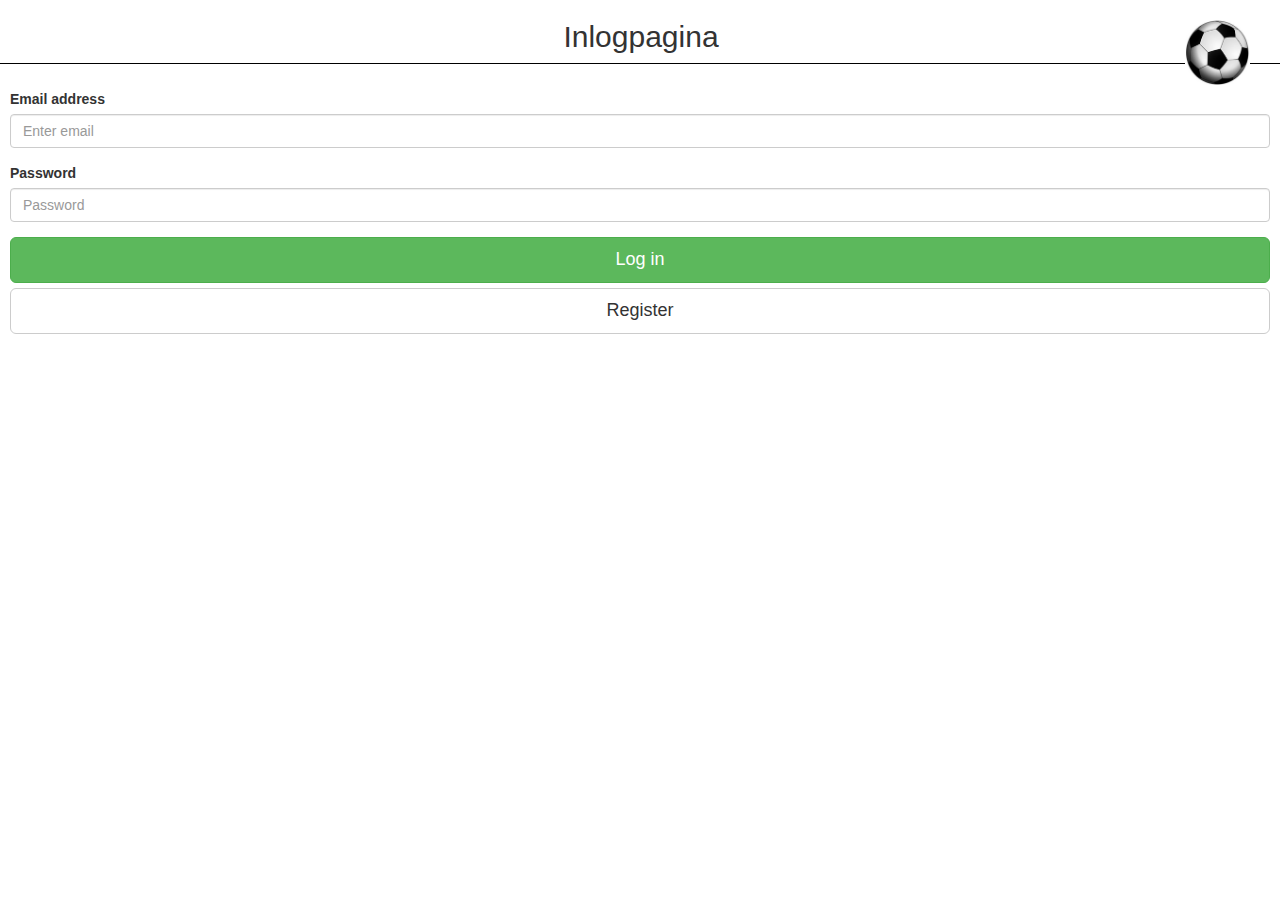
<file: index.html>
<html>
<head>
 <LINK href="css/bootstrap.min.css" rel="stylesheet" type="text/css">
 <LINK href="css/myStyle.css" rel="stylesheet" type="text/css">
 <script src="js/jquery-1.9.1.js"></script>
 <title>Login</title>

 </head>
 
 <body>
 <div id="my720pxcontainer">
     <br/>
     <header>
         <div id="headerImg"><img src="img/Football.jpg" alt="football image"/></div>
         <div class="noBackbutton"><h2>Inlogpagina</h2></div>
     </header>

     <main>
         <form role="form">
          <div class="form-group">
            <label for="InputEmail">Email address</label>
            <input type="email" class="form-control" id="InputEmail" placeholder="Enter email">
          </div>
          <div class="form-group">
            <label for="InputPassword">Password</label>
            <input type="password" class="form-control" id="InputPassword" placeholder="Password">
          </div>

         </form>
         <div id="testdiv"></div>
         <button class="btn btn-success btn-lg btn-block" id="loginbtn" onclick="buttonLogin();">Log in</button>
         <button class="btn btn-default btn-lg btn-block" id="loginbtn3" onclick="buttonRegister();">Register</button>
     </main>
</div>



 <script type="text/javascript">
     function buttonLogin() {
         var email = $("#InputEmail").val();
         var password = $("#InputPassword").val();

         var url = 'http://mobapptest.eu5.org/login.php';
         $.post(url, { email: email, password: password },
            function (data) {
                if (data == undefined || data == null || data.length == 0){
                    $("#testdiv").html('The login credentials you provided are unknown.<br>Please try again.');
                }
                else{
                    window.location = 'partials/home.html?userid='+data[0].id; 
                }
            },
            'json'
        )
     }
     function buttonRegister() {
         window.location = 'partials/register.html';
     }

 </script>
 </body>
</html>
</file>
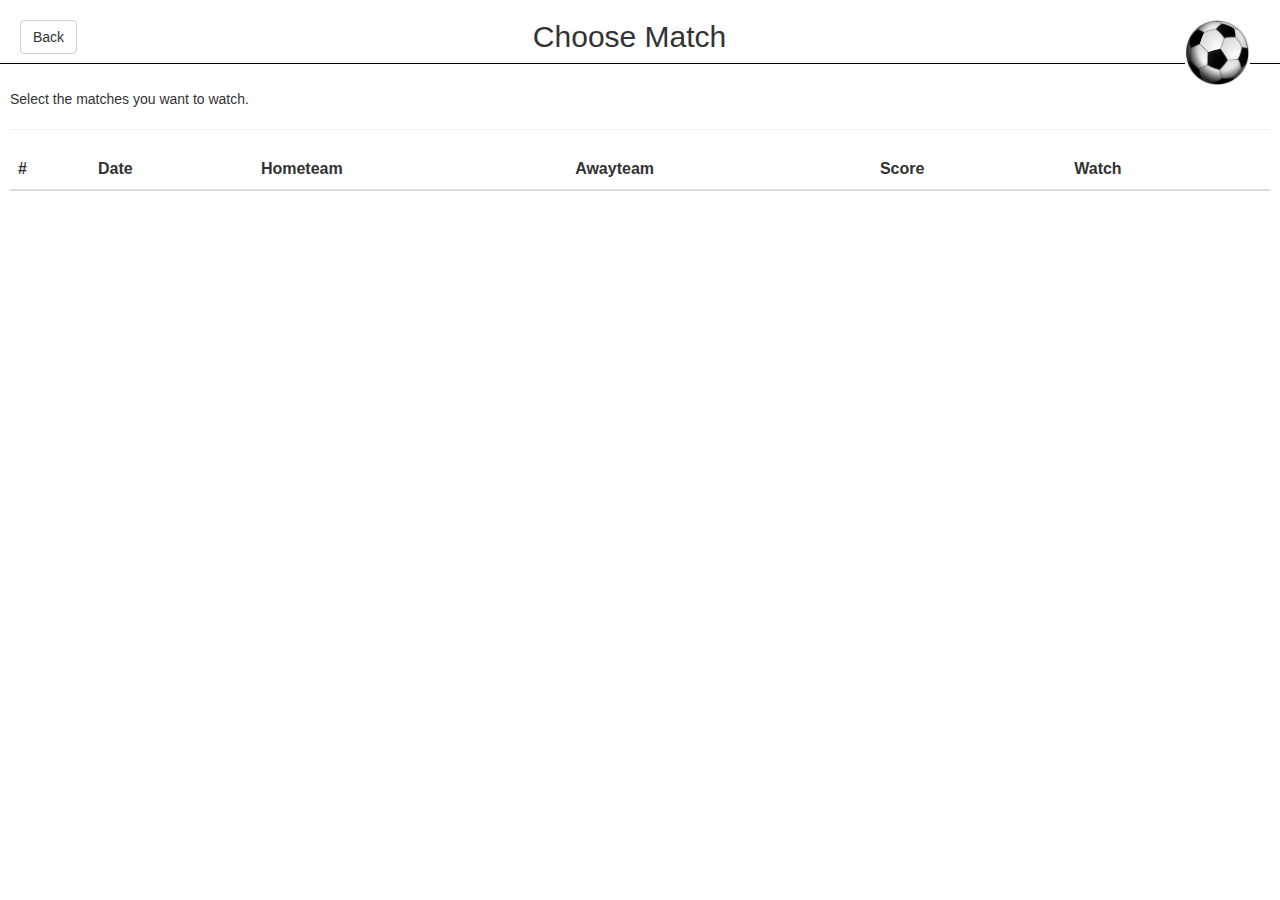
<file: partials/choosematch.html>
<html>
<head>
    <LINK href="../css/bootstrap.min.css" rel="stylesheet" type="text/css">
    <script src="../js/jquery-1.9.1.js"></script>
    <LINK href="../css/myStyle.css" rel="stylesheet" type="text/css">
    <title>Subscription</title>
</head>

<body>
<div id="my720pxcontainer">
    <br/>
    <header>
        <div class="backbutton"><button class="btn btn-default" id="homebackbtn" onclick="buttonBack();">Back</button></div>
        <div id="headerImg"><img src="../img/Football.jpg"/></div>
        <h2>Choose Match</h2>
    </header>

    <main>
        <p>Select the matches you want to watch.</p>
        <hr/>
        <table class="table table-hover">
            <thead>
            <tr>
                <th>#</th>
                <th>Date</th>
                <th>Hometeam</th>
                <th>Awayteam</th>
                <th>Score</th>
                <th>Watch</th>
            </tr>
            </thead>

            <tbody id="tbody">
            <tr>
            </tr>

            </tbody>
        </table>
    </main>
</div>

<script type="text/javascript">
    var queryDict = {}
    location.search.substr(1).split("&").forEach(function(item) {queryDict[item.split("=")[0]] = item.split("=")[1]})
    var userid = queryDict.userid;

    $(document).ready(function()
    {
        var url = 'http://mobapptest.eu5.org/matches.php';
        $.post(url, function (data) {

                    var count = 0;
                    $.each(data, function (arrayID, group) {
                        count++;
                        $('#tbody tr:last').after('<tr><td>' +
                                count + '</td><td>' +
                                group.date + '</td><td>' +
                                group.hometeam + '</td><td>' +
                                group.awayteam + '</td><td>' +
                                group.scorehome + ' - ' + group.scoreaway + '</td><td>' +
                                '<a href="matchevent.html?id='+group.id+'">watch</a></td></tr>');
                    });

                },
                'json'
        );
    });

    function buttonBack()
    {
        window.location = 'home.html?userid='+userid;
    }
</script>
</body>

</html>
</file>
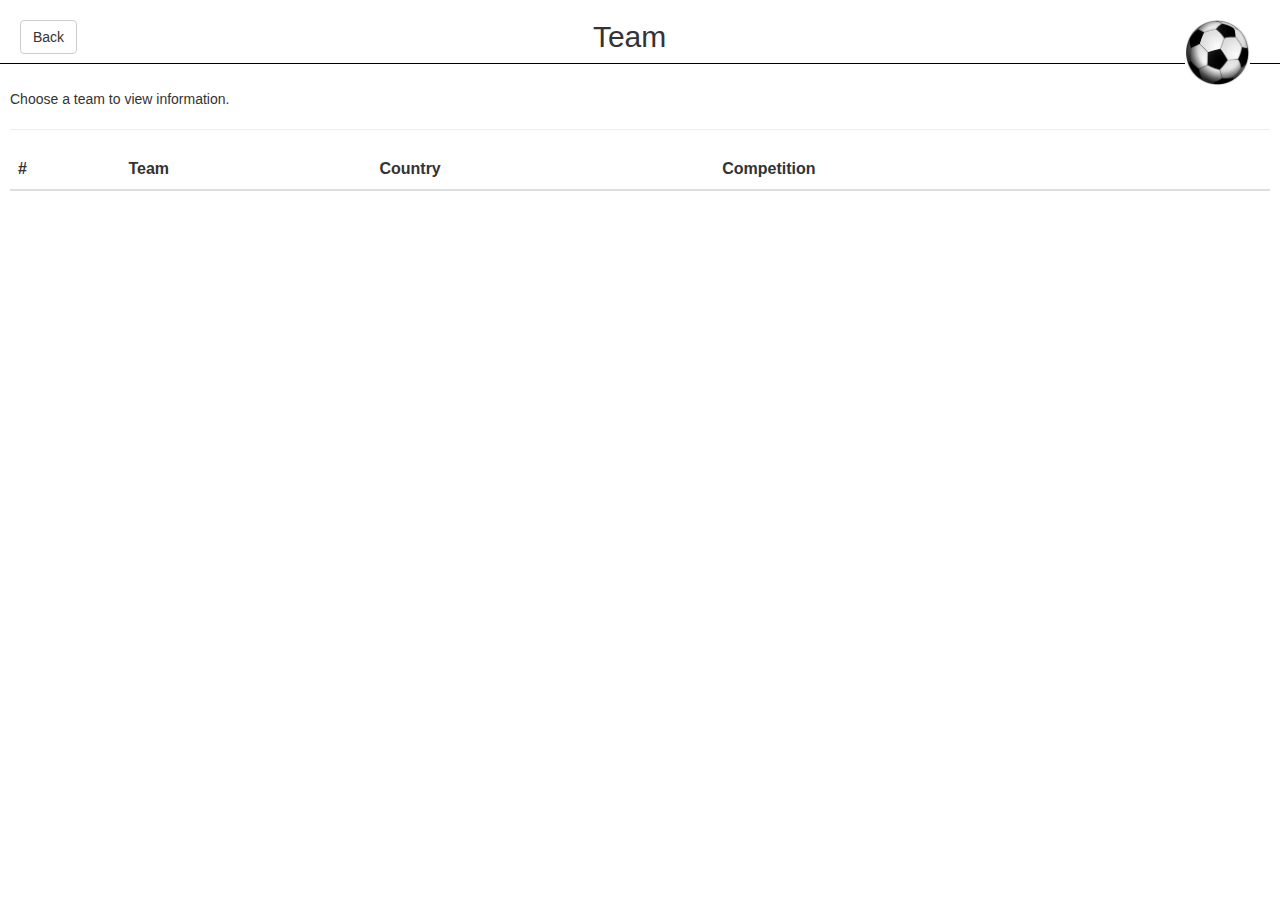
<file: partials/chooseteam.html>
<html>
<head>
    <LINK href="../css/bootstrap.min.css" rel="stylesheet" type="text/css">
    <script src="../js/jquery-1.9.1.js"></script>
    <LINK href="../css/myStyle.css" rel="stylesheet" type="text/css">
    <title>Team</title>
</head>

<body>
<div id="my720pxcontainer">
    <br/>
    <header>
        <div class="backbutton"><button class="btn btn-default" id="homebackbtn" onclick="buttonBack();">Back</button></div>
        <div id="headerImg"><img src="../img/Football.jpg" alt="football image"/></div>
        <h2>Team</h2>
    </header>

    <main>
        <div>Choose a team to view information.</div>
        <hr/>
        <table class="table table-hover">
            <thead>
                <tr>
                <th>#</th>
                <th>Team</th>
                <th>Country</th>
                <th>Competition</th>
                <th></th>
                </tr>
            </thead>
            
            <tbody id="tbody">
            <tr>
            </tr>
            </tbody>
        </table>
    </main>
</div>
<script type="text/javascript">
    var queryDict = {}
    location.search.substr(1).split("&").forEach(function(item) {queryDict[item.split("=")[0]] = item.split("=")[1]})
    var userid = queryDict.userid;

    $(document).ready(function()
    {
        var url = 'http://mobapptest.eu5.org/teams.php';
        $.post(url, function (data) {
                var count = 1;
                $.each(data, function (arrayID, group) {
                    $('#tbody tr:last').after('<tr><td>' +
                        count + '</td><td>' +
                        group.team + '</td><td>' +
                        group.country + '</td><td>' +
                        group.competition + '</td><td>' +
                        '<a href="team.html?id=' + group.id + '">View</td></tr>');
                        count++;
                    })
            },
            'json'
        );
    });
</script>
<script type="text/javascript">
    function buttonBack()
    {
        window.location = 'home.html?userid='+userid;
    }
</script>
</body>

</html>
</file>
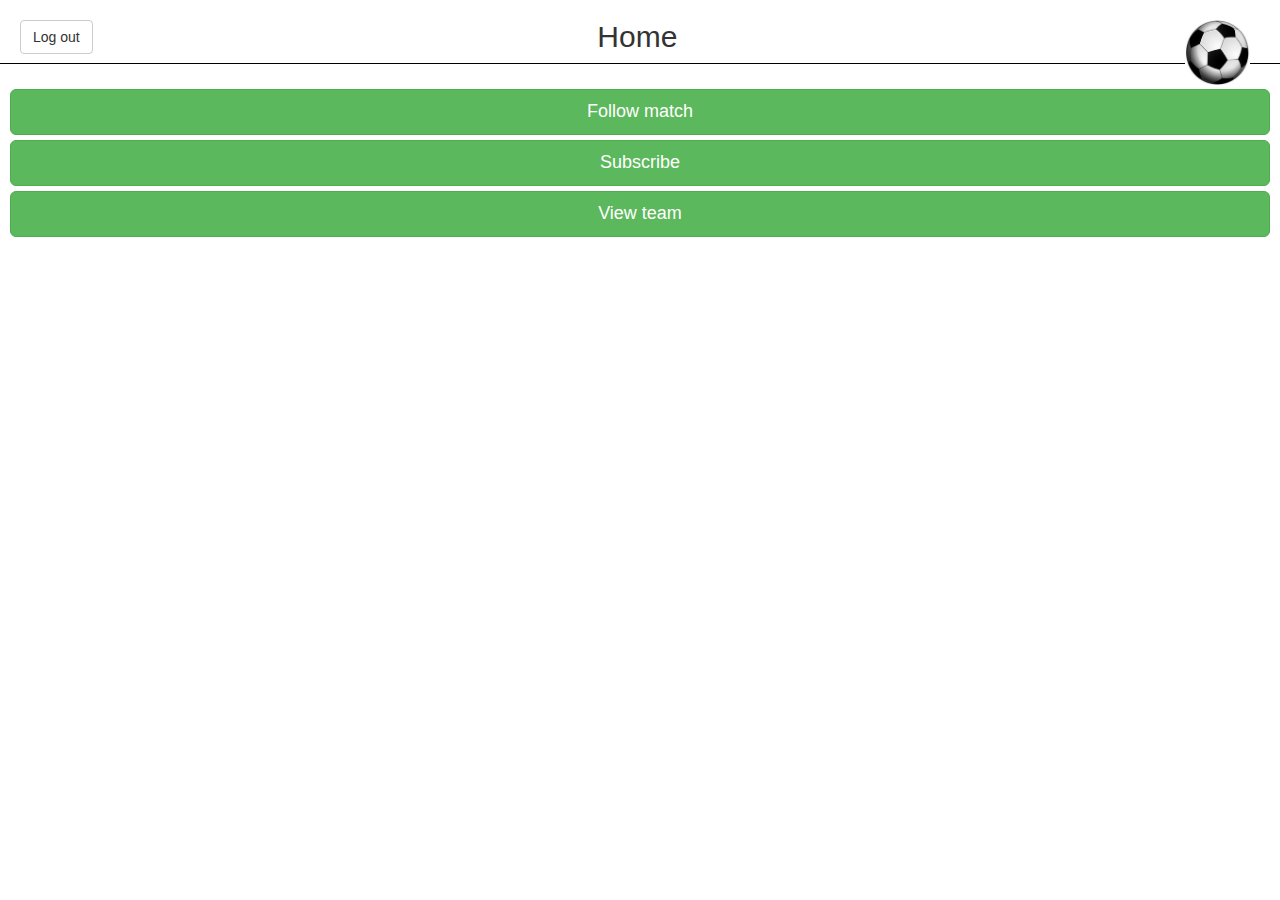
<file: partials/home.html>
<html>
<head>
    <LINK href="../css/bootstrap.min.css" rel="stylesheet" type="text/css">
    <LINK href="../css/myStyle.css" rel="stylesheet" type="text/css">
    <script src="../js/jquery-1.9.1.js"></script>
    <title>Home</title>
</head>

<body>
<div id="my720pxcontainer">
    <br/>
    <header>
        <div class="backbutton"><a href="../index.html"> <button class="btn btn-default" id="homebackbtn" >Log out</button></a></div>
        <div id="headerImg"><img src="../img/Football.jpg" alt="football image"/></div>
        <h2>Home</h2>
    </header>

    <main>
        <div id=testdiv></div>
       <button type="submit" class="btn btn-success btn-lg btn-block" onclick="buttonMatchEvents();">Follow match</button>
       <button type="submit" class="btn btn-success btn-lg btn-block" onclick="buttonSubscribe();">Subscribe</button>
       <button type="submit" class="btn btn-success btn-lg btn-block" onclick="buttonTeam();">View team</button>
    </main>
    </div>

<script type="text/javascript">
    var queryDict = {}
    location.search.substr(1).split("&").forEach(function(item) {queryDict[item.split("=")[0]] = item.split("=")[1]})
    var userid = queryDict.userid;

    function buttonMatchEvents() {
        window.location = 'choosematch.html?userid='+userid;
    }
    function buttonSubscribe() {
        window.location = 'subscription.html?userid='+userid;
    }
    function buttonTeam() {
        window.location = 'chooseteam.html?userid='+userid;
    }
</script>
</body>

</html>
</file>
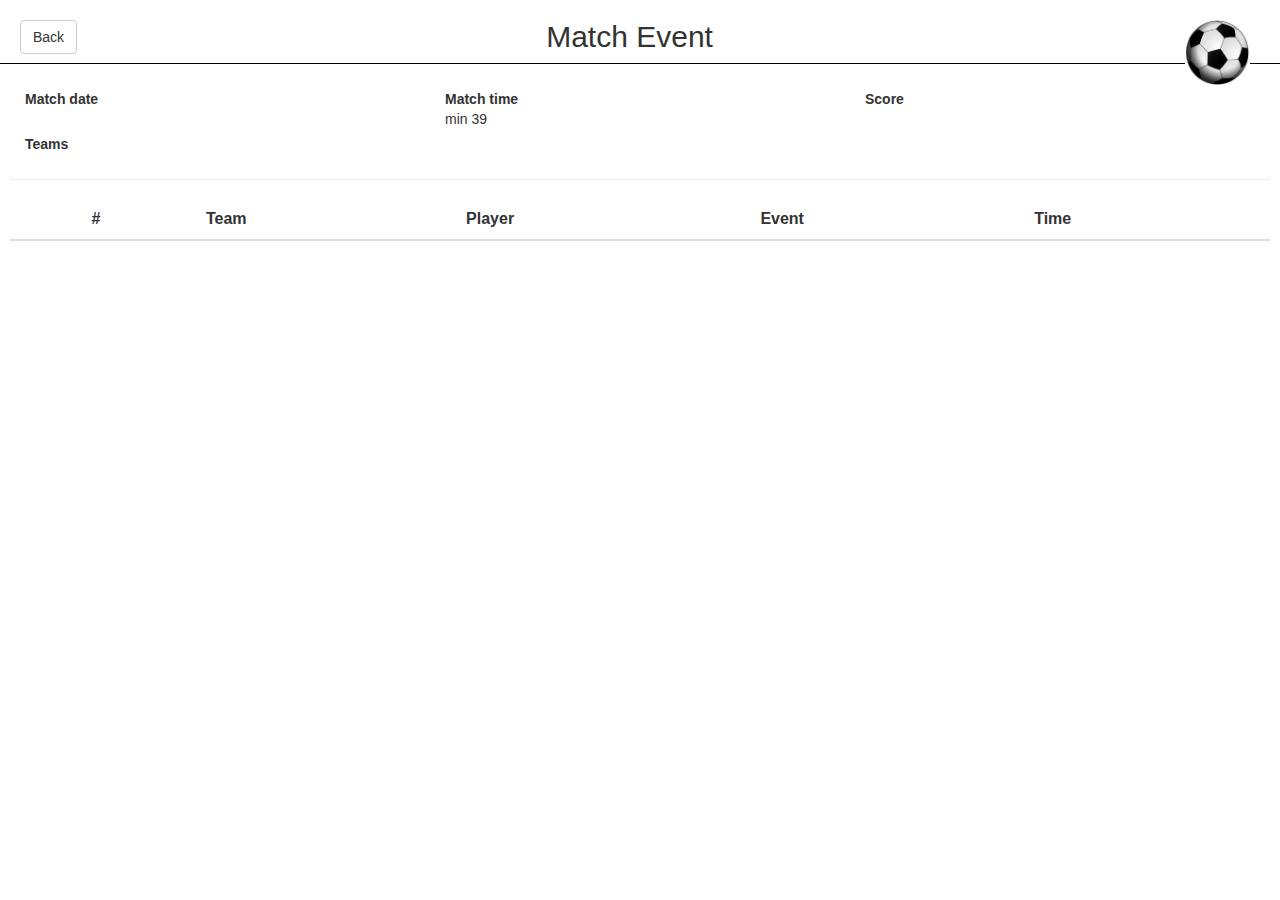
<file: partials/matchevent.html>
<html>
<head>
    <LINK href="../css/bootstrap.min.css" rel="stylesheet" type="text/css">
    <script src="../js/jquery-1.9.1.js"></script>
    <LINK href="../css/myStyle.css" rel="stylesheet" type="text/css">
    <title>Match Events</title>
</head>

<body>
<div id="my720pxcontainer">
    <br/>
    <header>
        <div class="backbutton"><button class="btn btn-default" id="homebackbtn" onclick="buttonBack();">Back</button></div>
        <div id="headerImg"><img src="../img/Football.jpg"/></div>
        <h2>Match Event</h2>
    </header>

    <main>
        <form class="form-inline" role="form">
            <div class="col-sm-4 form-group">
                <label class="control-label">Match date</label>
                <div>
                    <p class="form-control-static" id="matchdate"></p>
                </div>
            </div>
            <div class="col-sm-4 form-group">
                <label class="control-label">Match time</label>
                <div>
                    <p class="form-control-static" id="matchTime"> min 39</p>
                </div>
            </div>
            <div class="col-sm-4 form-group">
                <label class="control-label">Score</label>
                <div>
                    <p class="form-control-static" id="matchscore"></p>
                </div>
            </div>
            <br/>

            <div class="whitespace"></div>
            <div class="col-sm-8 form-group">
                <label class="control-label">Teams</label>
                <div>
                    <p class="form-control-static" id="matchteams"></p>
                </div>
            </div>
        </form>
        <div class="whitespace"></div>
<hr/>
        <table id="table" class="table table-hover">
            <thead>
            <tr>
                <th></th>
                <th>#</th>
                <th>Team</th>
                <th>Player</th>
                <th>Event</th>
                <th>Time</th>
            </tr>
            </thead>
            <tbody id="tbody">
            <tr>
            </tr>
            </tbody>

        </table>

        <script type="text/javascript">

            $(document).ready(function()
            {
                var queryDict = {};
                location.search.substr(1).split("&").forEach(function(item) {queryDict[item.split("=")[0]] = item.split("=")[1]});
                var event = queryDict.id;

                var url = 'http://mobapptest.eu5.org/matches.php';
                $.post(url, { id: event }, function (data) {
                            $.each(data, function (arrayID, group) {
                                $('#matchdate').text(group.date);
                                $('#matchteams').text(group.hometeam + ' vs ' + group.awayteam);
                                $('#matchscore').text(group.scorehome + ' - ' + group.scoreaway);
                            })
                        },
                        'json'
                );

                url = 'http://mobapptest.eu5.org/matchEvents.php';
                $.post(url, { matchid: event }, function (data) {
                            var count = 0;
                            $.each(data, function (arrayID, group) {
                                count++;
                                $('#tbody tr:last').after('<tr class="row"><td class="field">' +
                                        count + '</td><td class="field">' +
                                        group.team + '</td><td class="field">' +
                                        group.player + '</td><td class="field">' +
                                        group.event + '</td><td class="field">' +
                                        'min ' + group.time + '</td></tr>');
                                $('#test').text(count);
                            });
                        },
                        'json'
                );

            });

            var refresher = setInterval(function() {
                var queryDict = {};
                location.search.substr(1).split("&").forEach(function(item) {queryDict[item.split("=")[0]] = item.split("=")[1]});
                var event = queryDict.id;

                var elmtTable = document.getElementById('tbody');
                var tableRows = elmtTable.getElementsByClassName('row');
                var rowCount = tableRows.length;

                for (var x=rowCount-1; x>=0; x--) {
                    elmtTable.removeChild(tableRows[x]);
                }

                var url = 'http://mobapptest.eu5.org/matchEvents.php';
                $.post(url, { matchid: event }, function (data) {
                            var count = 0;
                            $.each(data, function (arrayID, group) {
                                count++;
                                $('#tbody tr:last').after('<tr class="row"><td class="field">' +
                                        count + '</td><td class="field">' +
                                        group.team + '</td><td class="field">' +
                                        group.player + '</td><td class="field">' +
                                        group.event + '</td><td class="field">' +
                                        'min ' + group.time + '</td></tr>');
                                $('#test').text(count);
                            });
                        },
                        'json'
                );
            }, 15000);
        </script>
    </main>
</div>

<script type="text/javascript">
    function buttonBack()
    {
        window.location = 'choosematch.html';
    }

</script>
</body>

</html>
</file>
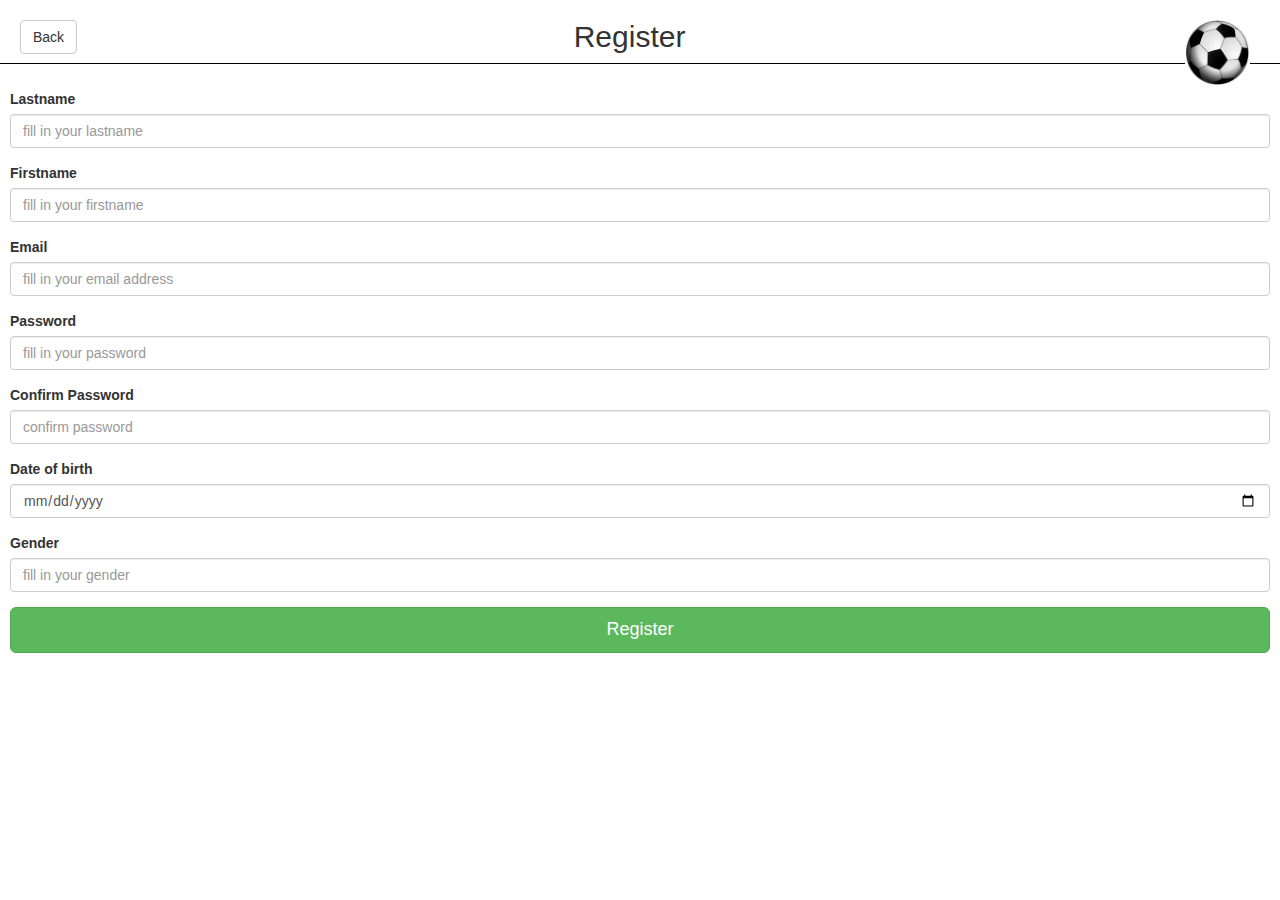
<file: partials/register.html>
<html>
<head>
    <LINK href="../css/bootstrap.min.css" rel="stylesheet" type="text/css">
    <LINK href="../css/myStyle.css" rel="stylesheet" type="text/css">
    <script src="../js/jquery-1.9.1.js"></script>
    <title>Register</title>
</head>

<body>
<div id="my720pxcontainer">
    <br/>
    <header>
        <div class="backbutton"><button class="btn btn-default" id="homebackbtn" onclick="buttonBack();">Back</button></div>
        <div id="headerImg"><img src="../img/Football.jpg" alt="football image"/></div>
        <h2>Register</h2>
    </header>
    <main>
        <div id="regErrors"></div>
        <form class="form" id="registration">
            <div class="form-group">
                <label for="lastnameTextbox">Lastname</label>
                <input type="text" id="lastnameTextbox" class="form-control" placeholder="fill in your lastname" />
            </div>
            <div class="form-group">
                <label for="firstnameTextbox">Firstname</label>
                <input type="text" id="firstnameTextbox" class="form-control" placeholder="fill in your firstname" />
            </div>
            <div class="form-group">
                <label for="emailTextbox">Email</label>
                <input type="email" id="emailTextbox" class="form-control" placeholder="fill in your email address" />
            </div>
            <div class="form-group">
                <label for="passwordTextbox">Password</label>
                <input type="password" id="passwordTextbox" class="form-control" placeholder="fill in your password" />
            </div>
            <div class="form-group">
                <label for="confpasswordTextbox">Confirm Password</label>
                <input type="password" id="confpasswordTextbox" class="form-control" placeholder="confirm password" />
            </div>
            <div class="form-group">
                <label for="birthdayTextbox">Date of birth</label>
                <input type="date" id="birthdayTextbox" class="form-control" placeholder="fill in your birthday" />
            </div>
            <div class="form-group">
                <label for="genderTextbox">Gender</label>
                <input type="text" id="genderTextbox" class="form-control" placeholder="fill in your gender" />
            </div>
        </form>
       <button class="btn btn-success btn-lg btn-block" id="btnRegister" onclick="buttonRegister();">Register</button>
    </main>
</div>

<script type="text/javascript">
    function buttonRegister() {
        if (validateInputs()) {
            var lastname = $("#lastnameTextbox").val();
            var firstname = $("#firstnameTextbox").val();
            var email = $("#emailTextbox").val();
            var password = $("#passwordTextbox").val();
            var birthdate = $("#birthdayTextbox").val();
            var gender = $("#genderTextbox").val();

            var url = 'http://mobapptest.eu5.org/register.php';
            $.post(url, { lastname: lastname, firstname: firstname,
                email: email, password: password, birthdate: birthdate, gender: gender
            },
             function (data) {
                 window.location = 'home.html';
             }
                 )
        }
    }
    function buttonBack() {
        window.location = '../index.html';
    }
    function validateInputs() {
        var errors = '';

        if ($("#lastnameTextbox").val() == '') {
            errors += 'Please enter a last name.<br>';
        }
        if ($("#firstnameTextbox").val() == '') {
            errors += 'Please enter a first name.<br>';
        }
        if ($("#emailTextbox").val() == '') {
            errors += 'Please enter an email address.<br>';
        }
        else {
            /*var re = /^(([^<>()[\]\\.,;:\s@\"]+(\.[^<>()[\]\\.,;:\s@\"]+)*)|(\".+\"))@((\[[0-9]{1,3}\.[0-9]{1,3}\.[0-9]{1,3}\.[0-9]{1,3}\])|(([a-zA-Z\-0-9]+\.)+[a-zA-Z]{2,}))$/;
            if (!re.test($("#lastnameTextbox").val())) {
                errors += 'Not a valid email address.<br>';
            }*/
        }
        if ($("#passwordTextbox").val() == '' || $("#confpasswordTextbox").val() == '') {
            errors += 'Please enter a password and password confirmation.<br>';
        }
        else {
            if ($("#passwordTextbox").val() != $("#confpasswordTextbox").val()) {
                errors += 'Please make sure the password and password confirmation match.<br>';
            }
        }
        if ($("#genderTextbox").val() != 'M' && $("#genderTextbox").val() != 'F') {
            errors += 'Please enter M or F for gender.<br>';
        }

        if (errors == '') {
            return true;
        } else {
            $("#regErrors").html(errors);
            return false;
        }
    }
</script>
</body>

</html>
</file>
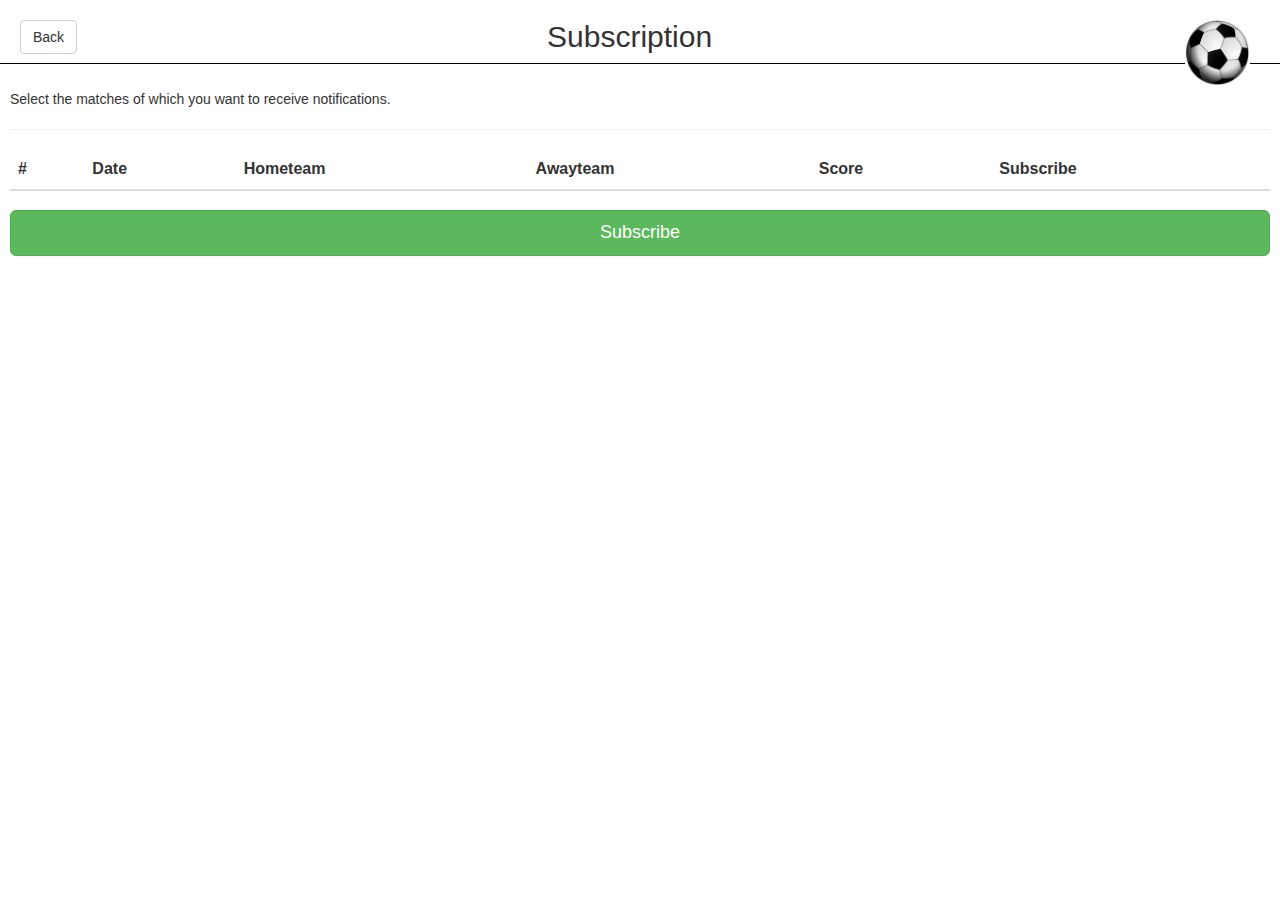
<file: partials/subscription.html>
<html>
<head>
    <LINK href="../css/bootstrap.min.css" rel="stylesheet" type="text/css">
    <script src="../js/jquery-1.9.1.js"></script>
    <LINK href="../css/myStyle.css" rel="stylesheet" type="text/css">
    <title>Subscription</title>
</head>

<body>
<div id="my720pxcontainer">
    <br/>
    <header>
        <div class="backbutton"><button class="btn btn-default" id="homebackbtn" onclick="buttonBack();">Back</button></div>
        <div id="headerImg"><img src="../img/Football.jpg" alt="football image"/></div>
        <h2>Subscription</h2>
    </header>

    <main>
        <p>Select the matches of which you want to receive notifications.</p>
        <hr/>
        <table class="table table-hover">
            <thead>
            <tr>
                <th>#</th>
                <th>Date</th>
                <th>Hometeam</th>
                <th>Awayteam</th>
                <th>Score</th>
                <th>Subscribe</th>
            </tr>
            </thead>

            <tbody id="tbody">
            <tr>
            </tr>
           <!-- <tr>
                <td>#</td>
                <td>13/09/2014</td>
                <td>Karel</td>
                <td>Joeri</td>
                <td><input type="checkbox" /></td>
            </tr>-->
            </tbody>
        </table>
        <button class="btn btn-success btn-lg btn-block" id="buttonSubscribe" onclick="buttonSubscribe();">Subscribe</button>
    </main>
</div>

<script type="text/javascript">
    var queryDict = {}
    location.search.substr(1).split("&").forEach(function (item) { queryDict[item.split("=")[0]] = item.split("=")[1] })
    var userid = queryDict.userid;

    $(document).ready(function () {
        var url = 'http://mobapptest.eu5.org/matches.php';
        $.post(url, function (data) {
            var count = 0;
            $.each(data, function (arrayID, group) {
                count++;
                $('#tbody tr:last').after('<tr><td>' +
                            count + '</td><td>' +
                            group.date + '</td><td>' +
                            group.hometeam + '</td><td>' +
                            group.awayteam + '</td><td>' +
                            group.scorehome + ' - ' + group.scoreaway + '</td><td>' +
                            '<input type="checkbox" /></td></tr>');
            });
        },
            'json'
        );
    });

    function buttonBack() {
        window.location = 'home.html?userid=' + userid;
    }
    function buttonSubscribe() {

        alert('You have subscribed for these matches.');
        window.location = 'home.html?userid=' + userid;
    }
</script>
</body>

</html>
</file>
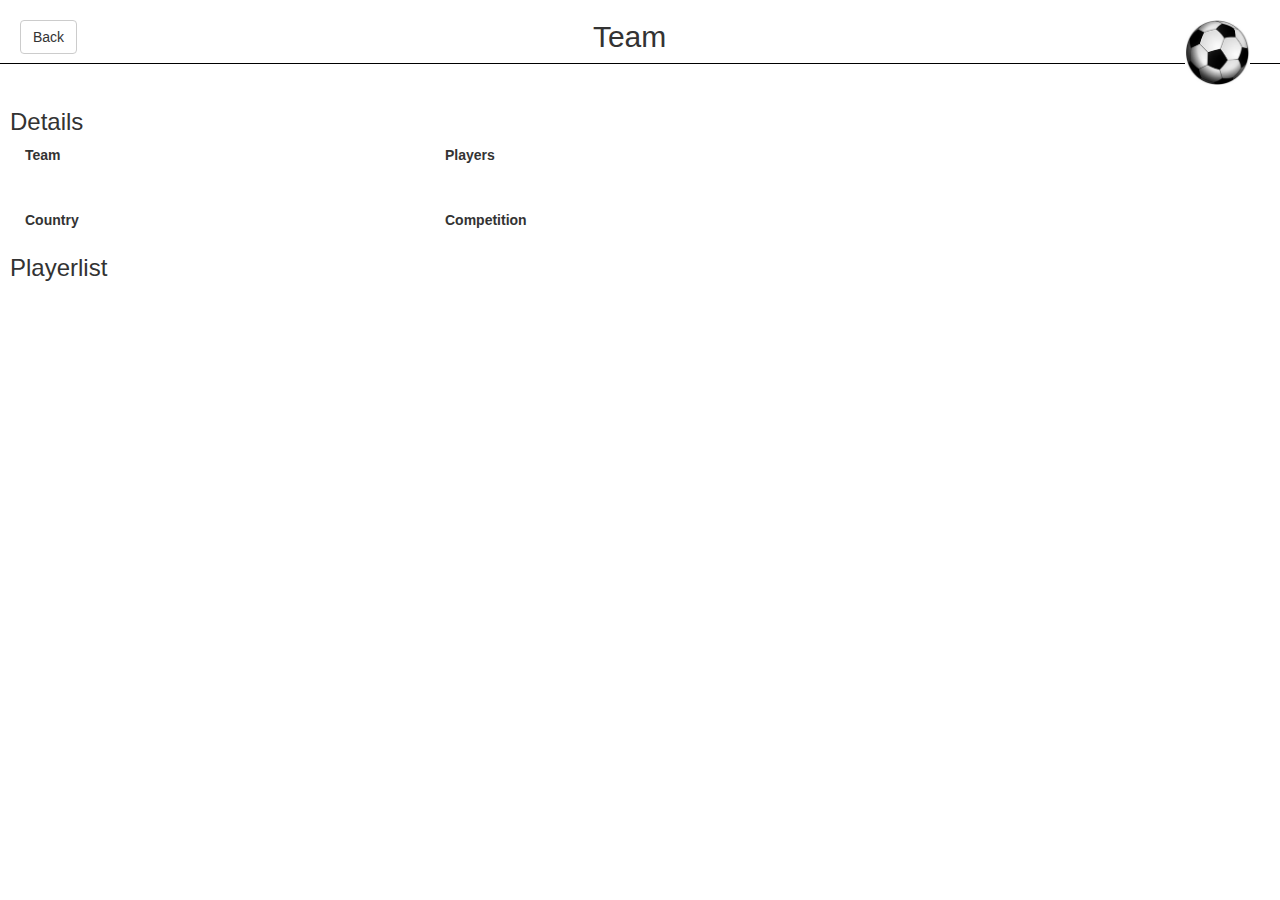
<file: partials/team.html>
<html>
<head>
    <LINK href="../css/bootstrap.min.css" rel="stylesheet" type="text/css">
    <script src="../js/jquery-1.9.1.js"></script>
    <LINK href="../css/myStyle.css" rel="stylesheet" type="text/css">
    <title>Team</title>
</head>

<body>
<div id="my720pxcontainer">
    <br/>
    <header>
        <div class="backbutton"><button class="btn btn-default" id="homebackbtn" onclick="buttonBack();">Back</button></div>
        <div id="headerImg"><img src="../img/Football.jpg" alt="football image"/></div>
        <h2>Team</h2>
    </header>

    <main>
        <div>
            <h3>Details</h3>
            <form class="form-inline" role="form">
            <div class="col-sm-4 form-group">
                <label class="control-label">Team</label>
                <div>
                    <p class="form-control-static" id="teamname"></p>
                </div>
            </div>
            <div class="col-sm-4 form-group">
                <label class="control-label">Players</label>
                <div>
                    <p class="form-control-static" id="teamPlayers"></p>
                </div>
            </div>
                <br/>
                <br/>
                <br/>
                <div class="whitespace"></div>
            <div class="col-sm-4 form-group">
                <label class="control-label">Country</label>
                <div>
                    <p class="form-control-static" id="teamCountry"></p>
                </div>
            </div>
            <div class="col-sm-4 form-group">
                <label class="control-label">Competition</label>
                <div>
                    <p class="form-control-static" id="teamCompetition"></p>
                </div>
            </div>
            </form>
            <div class="whitespace"></div>
        </div>

        <div>
            <h3>Playerlist</h3>
            <div id="playerlist">
                <div></div>
            </div>
        </div>
        <div class="whitespace"></div>
    </main>
</div>

<script type="text/javascript">

    $(document).ready(function()
    {
        var queryDict = {}
        location.search.substr(1).split("&").forEach(function(item) {queryDict[item.split("=")[0]] = item.split("=")[1]})

        var event = queryDict.id;

        var url = 'http://mobapptest.eu5.org/teams.php';
        $.post(url, { id: event }, function (data) {
                $.each(data, function (arrayID, group) {
                    $('#teamname').text(group.team);
                    $('#teamCompetition').text(group.competition);
                    $('#teamCountry').text(group.country);
                })
            },
            'json'
        );

        url = 'http://mobapptest.eu5.org/players.php';
        $.post(url, { teamid: event }, function (data) {
                    var count = 0;

                    $.each(data, function (arrayID, group) {
                        $('#playerlist div:last').after('<div class="playerinfo">' +
                                '<label>Player: </label> ' + group.name + '<br/>' +
                                '<label>Height: </label> ' + group.height + '<br/>' +
                                '<label>Birthday: </label> ' + group.birthdate + '</div>');
                        count++;
                    });
                    $('#teamPlayers').text(count);
                },
                'json'
        );

    })

</script>

<script type="text/javascript">
    function buttonBack()
    {
        window.location = 'chooseteam.html';
    }
</script>
</body>

</html>
</file>
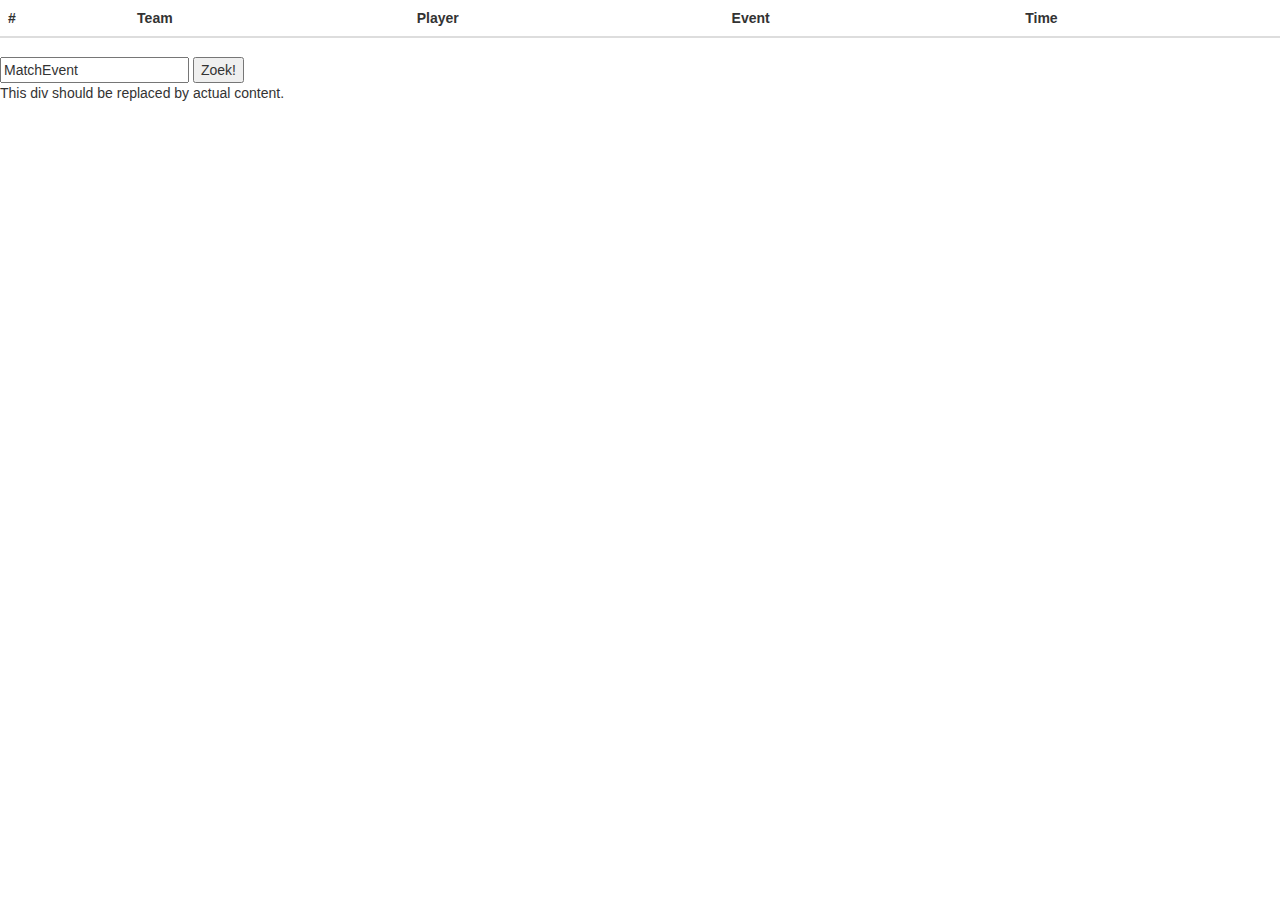
<file: partials/test.html>
<!DOCTYPE html>

<html lang="en">
    <head>
        <meta charset="utf-8" />
        <title></title>
        <LINK href="../css/bootstrap.min.css" rel="stylesheet" type="text/css">
        <script src="../js/jquery-1.9.1.js"></script>
        <LINK href="../css/myStyle.css" rel="stylesheet" type="text/css">
    </head>
    <body>
    <div id="my720pxcontainer">
        <table id="table" class="table table-hover">
            <thead>
                <tr>
                    <th>#</th>
                    <th>Team</th>
                    <th>Player</th>
                    <th>Event</th>
                    <th>Time</th>
                </tr>
            </thead>
            <tbody id="tbody">
                <tr>
                </tr>
            </tbody>
        </table>
        <input id ="matchevent" value="MatchEvent">
        <button id="button">Zoek!</button>

        <div id="testdiv"> This div should be replaced by actual content.</div>
        <script type="text/javascript">
            $('#button').on('click', function () {
                var event = $('#matchevent').val();

                var url = 'http://mobapptest.eu5.org/matchEvents.php';
                $.post(url, { id: event }, function (data) {
                    var count = 1;
                    $.each(data, function (arrayID, group) {
                        $('#tbody tr:last').after('<tr><td>' +
                         count + '</td><td>' +
                         group.team + '</td><td>' +
                         group.player + '</td><td>' +
                         group.event + '</td><td>' +
                         'min ' + group.time + '</td></tr>');
                         count++;
                    })
                    
                },
                 'json'
                 )
            })
        </script>
    </div>
    </body>
</html>
</file>
<file: css/myStyle.css>
h2 {
   text-align:center;
   padding-top: 0px;
   margin-top: 0px;
}

header {
    border-bottom: 1px solid black;
    margin-bottom: 15px;
}

main {
    background-color: white;
    min-height: 50px;
    padding: 10px;
}

.backbutton {
    float:left;
    margin-left: 20px;
}

#headerImg {
    padding-left: 3px;
    padding-right: 10px;
    float:right;
    margin-right: 20px;
}
#headerImg img{
    width: 65px;
    height: 65px;
}

.noBackbutton {
    margin-left: 100px;
}

.playerinfo {
    background-color: #7ACC29;
    border: 1px solid black;
    width: 185px;
    margin: 5px;
    padding: 10px;
    float:left;
}

.whitespace {
    clear:both;
    height: 5px;
}

/*#my720pxcontainer {
     width: 440px;
     border: 2px solid black;
     margin-left: auto;
     margin-right: auto;
 }*/
</file>
